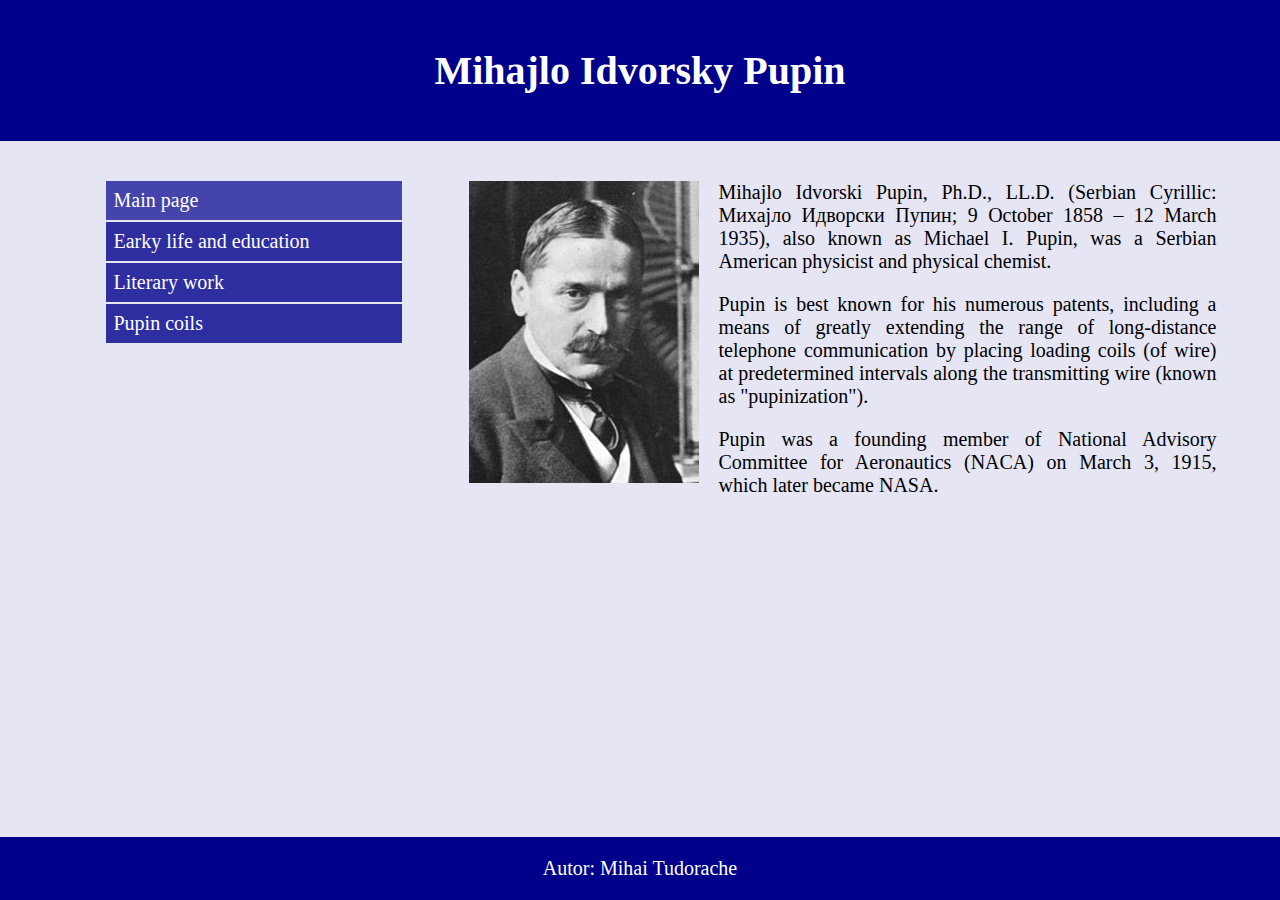
<file: index.html>
<!DOCTYPE html>
<html lang="en">
<head>
    <meta charset="UTF-8">
    <link rel="icon" href="pictures/icon.png" type="image/png" sizes="64x64">
    <link href="css/style.css" type="text/css" rel="stylesheet">
    <title>Main Page</title>
</head>
<body>
    <header>
        <h1>Mihajlo Idvorsky Pupin</h1>
    </header>
    <div>
        <nav>
            <ul>
                <li class="active"><a href="index.html">Main page</a></li> 
                <li><a href="early_life_and_education.html">Earky life and education</a></li>
                <li><a href="literary_work.html">Literary work</a></li>
                <li><a href="pupin_coils.html">Pupin coils</a></li>
            </ul>
        </nav>
        <article>
            
            <img src="pictures/pupin.jpg" alt="Pupin">
            <p>
                Mihajlo Idvorski Pupin, Ph.D., LL.D. (Serbian Cyrillic: Михајло Идворски Пупин; 9 October 1858 – 12 March 1935), also known as Michael I.
                Pupin, was a Serbian American physicist and physical chemist.
            </p>   
            <p>
                Pupin is best known for his numerous patents, including a means of greatly extending the range of long-distance telephone communication by
                placing loading coils (of wire) at predetermined intervals along the transmitting wire (known as "pupinization"). 
            </p>
            <p>
                Pupin was a founding member of National Advisory Committee for Aeronautics (NACA) on March 3, 1915, which later became NASA.
            </p>
        </article>
    </div>
    <div class="final"></div>
    <footer>
        <p>
            Autor: Mihai Tudorache
        </p>
    </footer>
</body>
</html>
</file>
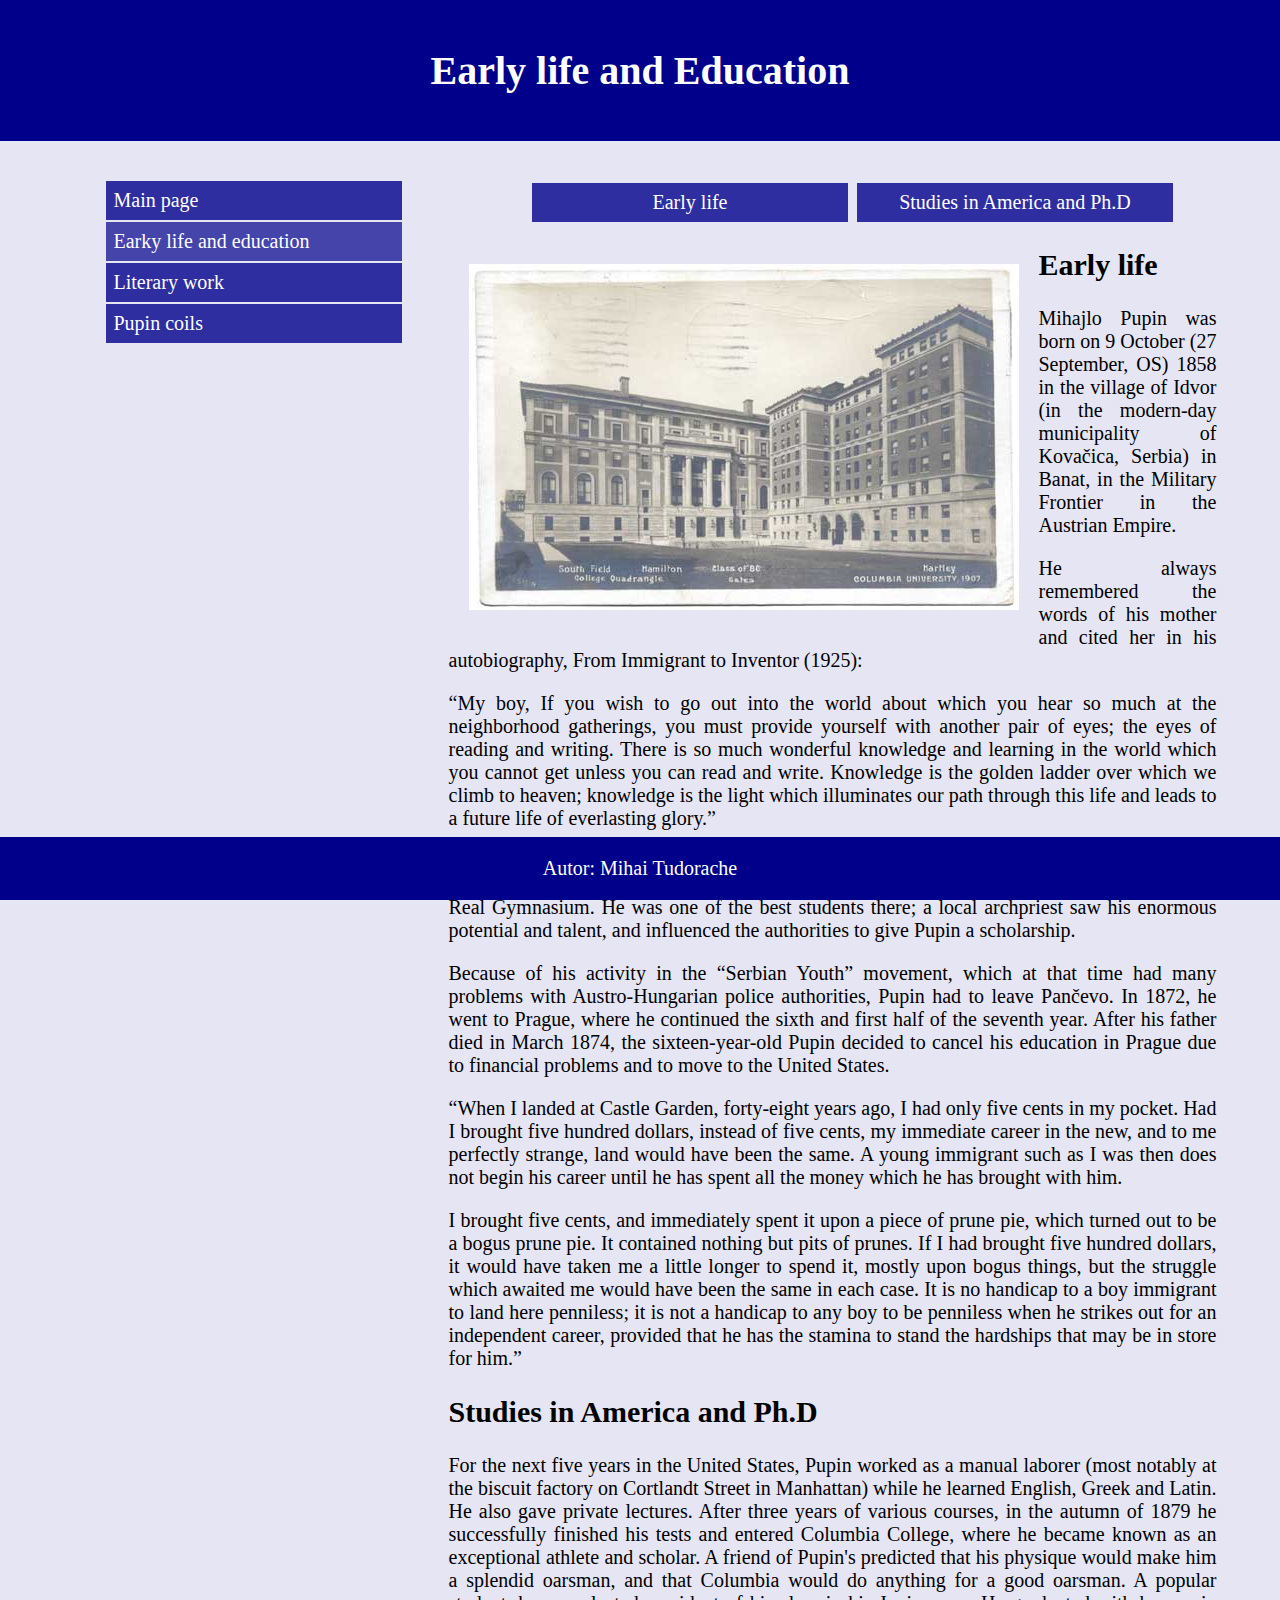
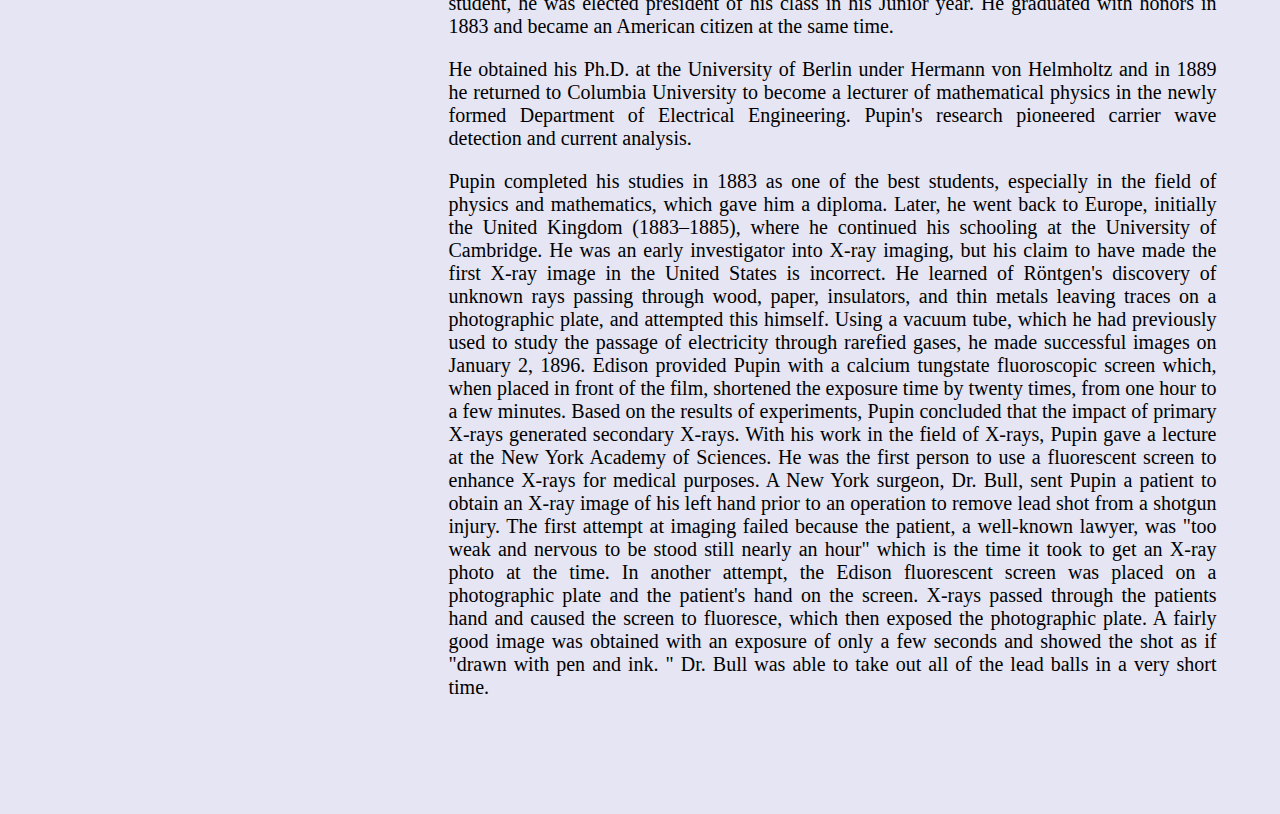
<file: early_life_and_education.html>
<!DOCTYPE html>
<html lang="en">
<head>
    <meta charset="UTF-8">
    <link rel="icon" href="pictures/icon.png" type="image/png" sizes="64x64">
    <link href="css/style.css" type="text/css" rel="stylesheet">
    <title>Early life and education</title>
</head>
<body>
    <header>
        <h1>Early life and Education</h1>
    </header>
    <div>
        <nav>
            <ul>
                <li><a href="index.html">Main page</a></li> 
                <li class="active"><a href="early_life_and_education.html">Earky life and education</a></li>
                <li><a href="literary_work.html">Literary work</a></li>
                <li><a href="pupin_coils.html">Pupin coils</a></li>
            </ul>
        </nav>
        <article>
            <ul class="navigare"> 
                <li><a href="#Early life">Early life</a> </li>
                <li><a href="#Studies in America and Ph.D">Studies in America and Ph.D</a> </li>
            </ul>
            <img src="pictures/university.jpg" alt="university">
            <h2 id="Early life">Early life</h2> 
            <p>
                Mihajlo Pupin was born on 9 October (27 September, OS) 1858 in the village of Idvor (in the modern-day municipality of Kovačica, Serbia)
                in Banat, in the Military Frontier in the Austrian Empire.   
            </p>
            <p>
                He always remembered the words of his mother and cited her in his autobiography, From Immigrant to Inventor (1925):
            </p> 
            <p>
            “My boy, If you wish to go out into the world about which you hear so much at the neighborhood gatherings,
            you must provide yourself with another pair of eyes; the eyes of reading and writing.
            There is so much wonderful knowledge and learning in the world which you cannot get unless you can read and write.
            Knowledge is the golden ladder over which we climb to heaven; knowledge is the light which illuminates our path through this life and leads to a future
            life of everlasting glory.”
            </p>
            <p>
                Pupin went to elementary school in his birthplace, to Serbian Orthodox school, and later to German elementary school in Perlez.
                He enrolled in high school in Pančevo, and later in the Real Gymnasium. He was one of the best students there; a local archpriest saw his enormous potential
                and talent, and influenced the authorities to give Pupin a scholarship.
            </p> 
            <p>
                Because of his activity in the “Serbian Youth” movement, which at that time had many problems with Austro-Hungarian police authorities, Pupin had to leave Pančevo.
                In 1872, he went to Prague, where he continued the sixth and first half of the seventh year.
                After his father died in March 1874, the sixteen-year-old Pupin decided to cancel his education in Prague due to financial problems and
                to move to the United States.
            </p>   
            <p>
                “When I landed at Castle Garden, forty-eight years ago, I had only five cents in my pocket.
                Had I brought five hundred dollars, instead of five cents, my immediate career in the new, and to me perfectly strange,
                land would have been the same. A young immigrant such as I was then does not begin his career until he has spent all the money
                which he has brought with him.
            </p> 
            <p>
                I brought five cents, and immediately spent it upon a piece of prune pie, which turned out to be a bogus prune pie.
                It contained nothing but pits of prunes. If I had brought five hundred dollars, it would have taken me a little longer to spend it,
                mostly upon bogus things, but the struggle which awaited me would have been the same in each case. It is no handicap to a boy immigrant
                to land here penniless; it is not a handicap to any boy to be penniless when he strikes out for an independent career, provided that he has
                the stamina to stand the hardships that may be in store for him.”
            </p>
            <h2 id="Studies in America and Ph.D">Studies in America and Ph.D</h2>
            <p> For the next five years in the United States, Pupin worked as a manual laborer (most notably at the biscuit factory on Cortlandt Street in Manhattan)
                while he learned English, Greek and Latin. 
                He also gave private lectures. 
                After three years of various courses, in the autumn of 1879 he successfully finished his tests and entered Columbia College,
                where he became known as an exceptional athlete and scholar. 
                A friend of Pupin's predicted that his physique would make him a splendid oarsman, and that Columbia would do anything for a good oarsman. 
                A popular student, he was elected president of his class in his Junior year. He graduated with honors in 1883 and became an American citizen at the same time.
            </p>
            <p>
                He obtained his Ph.D. at the University of Berlin under Hermann von Helmholtz and in 1889 he returned to Columbia University
                to become a lecturer of mathematical physics in the newly formed Department of Electrical Engineering. 
                Pupin's research pioneered carrier wave detection and current analysis.
            </p>
            <p>
                Pupin completed his studies in 1883 as one of the best students, especially in the field of physics and mathematics,
                which gave him a diploma. Later, he went back to Europe, initially the United Kingdom (1883–1885),
                where he continued his schooling at the University of Cambridge. He was an early investigator into X-ray imaging,
                but his claim to have made the first X-ray image in the United States is incorrect. He learned of Röntgen's discovery of unknown rays passing through wood,
                paper, insulators, and thin metals leaving traces on a photographic plate, and attempted this himself.
                Using a vacuum tube, which he had previously used to study the passage of electricity through rarefied gases,
                he made successful images on January 2, 1896. Edison provided Pupin with a calcium tungstate fluoroscopic 
                screen which, when placed in front of the film, shortened the exposure time by twenty times, from one hour to a few minutes. 
                Based on the results of experiments, Pupin concluded that the impact of primary X-rays generated secondary X-rays.
                With his work in the field of X-rays, Pupin gave a lecture at the New York Academy of Sciences. 
                He was the first person to use a fluorescent screen to enhance X-rays for medical purposes. 
                A New York surgeon, Dr. Bull, sent Pupin a patient to obtain an X-ray image of his left hand prior to an operation to remove lead
                shot from a shotgun injury. The first attempt at imaging failed because the patient, a well-known lawyer, was "too weak 
                and nervous to be stood still nearly an hour" which is the time it took to get an X-ray photo at the time. 
                In another attempt, the Edison fluorescent screen was placed on a photographic plate and the patient's hand on the screen. 
                X-rays passed through the patients hand and caused the screen to fluoresce, which then exposed the photographic plate. 
                A fairly good image was obtained with an exposure of only a few seconds and showed the shot as if "drawn with pen and ink.
                " Dr. Bull was able to take out all of the lead balls in a very short time.
            </p>
            
        </article>
    </div>
    <div class="final"></div>
    <footer>
        <p>
            Autor: Mihai Tudorache
        </p>
    </footer>
</body>
</html>
</file>
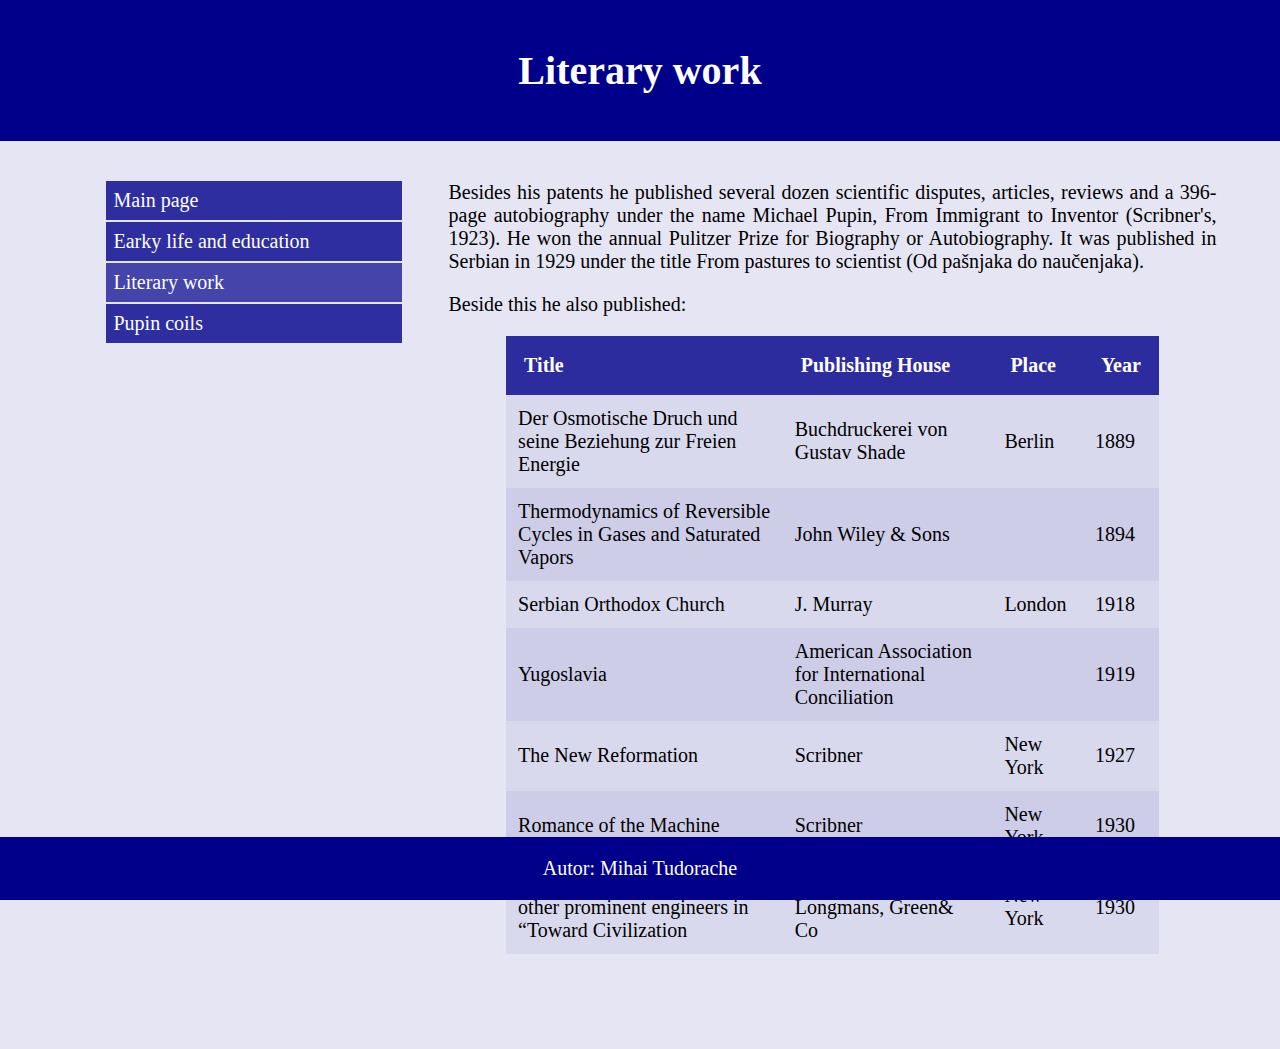
<file: literary_work.html>
<!DOCTYPE html>
<html lang="en">
<head>
    <meta charset="UTF-8">
    <link rel="icon" href="pictures/icon.png" type="image/png" sizes="64x64">
    <link href="css/style.css" type="text/css" rel="stylesheet">
    <title>Literary work</title>
</head>
<body>
    <header>
        <h1>Literary work</h1>
    </header>
    <div>
        <nav>
            <ul>
                <li><a href="index.html">Main page</a></li> 
                <li><a href="early_life_and_education.html">Earky life and education</a></li>
                <li class="active"><a href="literary_work.html">Literary work</a></li>
                <li><a href="pupin_coils.html">Pupin coils</a></li>
            </ul>
        </nav>
        <article>
            <p>
                Besides his patents he published several dozen scientific disputes, articles, reviews and a 396-page autobiography under the name Michael Pupin, 
                From Immigrant to Inventor (Scribner's, 1923). He won the annual Pulitzer Prize for Biography or Autobiography.
                It was published in Serbian in 1929 under the title From pastures to scientist (Od pašnjaka do naučenjaka).
            </p>
            <p>
                Beside this he also published:
            </p>
            <table>
                <thead>
                    <tr>
                        <th>Title</th>
                        <th>Publishing House</th>
                        <th>Place</th>
                        <th>Year</th>
                    </tr>
                </thead>
                <tbody>
                    <tr>
                        <td>Der Osmotische Druch und seine Beziehung zur Freien Energie</td>
                        <td> Buchdruckerei von Gustav Shade</td>
                        <td>Berlin</td>
                        <td>1889</td>
                    </tr>
                    <tr>
                        <td>Thermodynamics of Reversible Cycles in Gases and Saturated Vapors</td>
                        <td>John Wiley & Sons</td>
                        <td></td>
                        <td>1894</td>
                    </tr>
                    <tr>
                        <td>Serbian Orthodox Church</td>
                        <td>J. Murray</td>
                        <td>London</td>
                        <td>1918</td>
                    </tr>
                    <tr>
                        <td>Yugoslavia</td>
                        <td>American Association for International Conciliation</td>
                        <td></td>
                        <td>1919</td>
                    </tr>
                    <tr>
                        <td>The New Reformation</td>
                        <td>Scribner</td>
                        <td>New York</td>
                        <td>1927</td>
                    </tr>
                    <tr>
                        <td>Romance of the Machine</td>
                        <td>Scribner</td>
                        <td>New York</td>
                        <td>1930</td>
                    </tr>
                    <tr>
                        <td>Discussion by M. Pupin and other prominent engineers in “Toward Civilization</td>
                        <td>C. A. Beard. Longmans, Green& Co</td>
                        <td>New York</td>
                        <td>1930</td>
                    </tr>
                </tbody>
            </table>
        </article>
    </div>
    <div class="final"></div>
    <footer>
        <p>
            Autor: Mihai Tudorache
        </p>
    </footer>
</body>
</html>
</file>
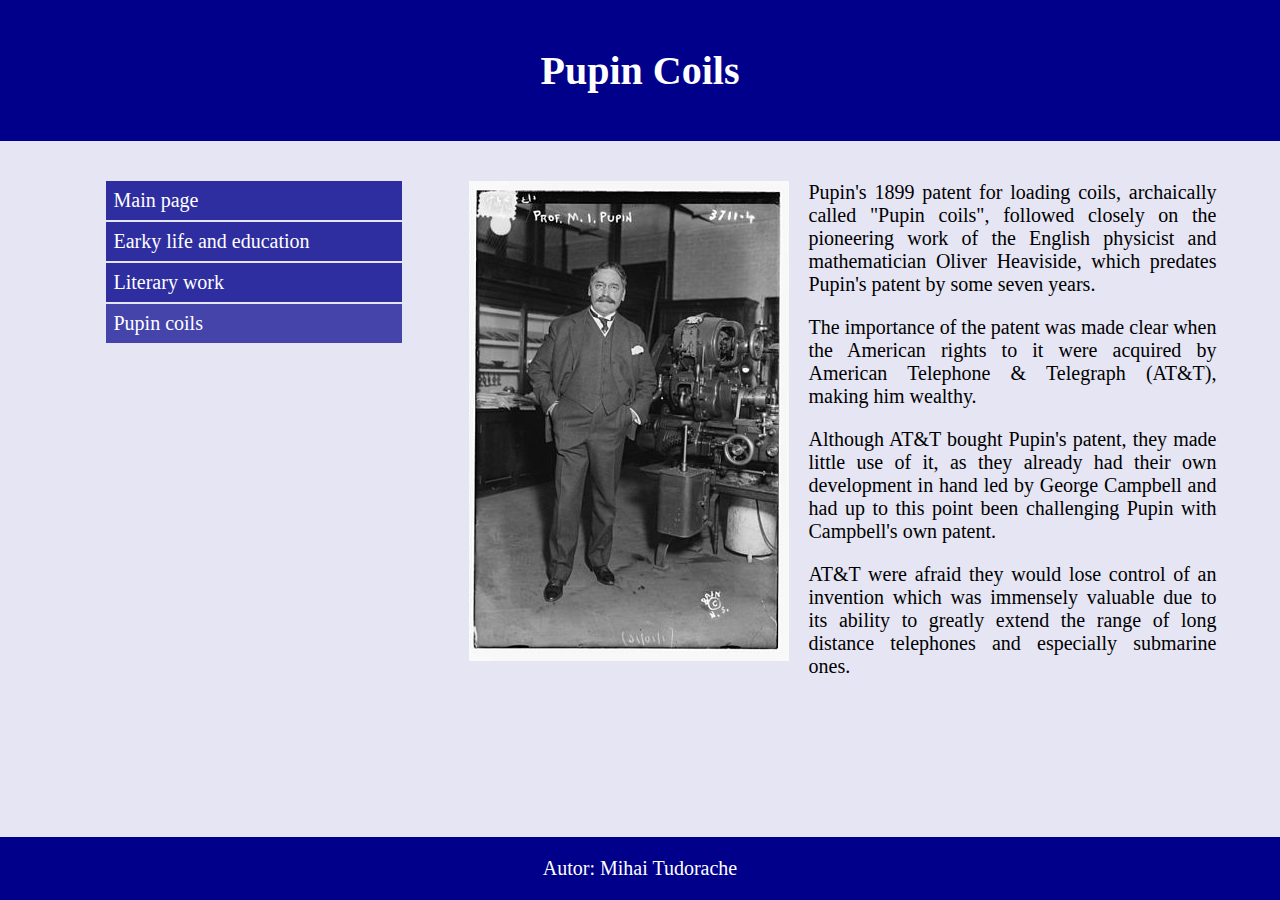
<file: pupin_coils.html>
<!DOCTYPE html>
<html lang="en">
<head>
    <meta charset="UTF-8">
    <link rel="icon" href="pictures/icon.png" type="image/png" sizes="64x64">
    <link href="css/style.css" type="text/css" rel="stylesheet">
    <title>Pupin Coils</title>
</head>
<body>
    <header>
        <h1>Pupin Coils</h1>
    </header>
    <div>
        <nav>
            <ul>
                <li><a href="index.html">Main page</a></li> 
                <li><a href="early_life_and_education.html">Earky life and education</a></li>
                <li><a href="literary_work.html">Literary work</a></li>
                <li class="active"><a href="pupin_coils.html">Pupin coils</a></li>
            </ul>
        </nav>
        <article>
            <img src="pictures/pupin-1916.jpg" alt="coil">
            <p>
                Pupin's 1899 patent for loading coils, archaically called "Pupin coils", 
                followed closely on the pioneering work of the English physicist and mathematician Oliver Heaviside,
                which predates Pupin's patent by some seven years.
            </p>
            <p>
                The importance of the patent was made clear when 
                the American rights to it were acquired by American Telephone & Telegraph (AT&T), making him wealthy.
            </p>
            <p>
                Although AT&T bought Pupin's patent, they made little use of it, as they already had their own development
                in hand led by George Campbell and had up to this point been challenging Pupin with Campbell's own patent.
            </p>
            <p>
            AT&T were afraid they would lose control of an invention which was immensely valuable due to its ability
            to greatly extend the range of long distance telephones and especially submarine ones.
            </p>
        </article>
    </div>
    <div class="final"></div>
    <footer>
        <p>
            Autor: Mihai Tudorache
        </p>
    </footer>
    </body>
</html>
</file>
<file: css/style.css>
body {
    font-family: 'Times New Roman', Times, serif;
    font-size: 20px;
    margin: 0;
    background-color: rgba(0, 0, 139, 0.1);
}
nav, article {
    display: inline-block;
    padding: 1em;
    margin: 0 auto;
    text-align: justify;
    vertical-align: top;
}
article {
    width: 60%;
    min-width: 400px;
}
nav {
    width: 17em;
}
img {
    float: left;
    padding: 1em;
}
li {
    list-style-type: none;
    background-color: rgba(0, 0, 139, 0.8);
    padding: 8px;
    margin: 2px;
}
.active {
    background-color: rgba(0, 0, 139, 0.7);
}
a {
    color: white;
    text-decoration: none;
}
div {
    text-align: center;
}
header {
    background-color:darkblue;
    padding: 20px;
    margin: 0;
    text-align: center;
    color: white;
}
.navigare {
    text-align: center;
}
.navigare > li {
    display: inline-block;
    width: 15em;
}
table {
    border-collapse: collapse;
    width: 85%;
    margin: 0 auto;
}
th {
    background-color: rgba(0, 0, 139, 0.8);
    color: white;
    padding: 18px;
}  
td {
    text-align: left;
    padding: 12px;
}
tr{
    background-color: rgba(0, 0, 139, 0.05);
}
tr:nth-child(even) {
    background-color: rgba(0, 0, 139, 0.1);
}
.final {
    height: 75px;
}
footer {
    position: fixed;
    left: 0;
    bottom: 0;
    width: 100%;
    background-color: darkblue;
    color: white;
    text-align: center;
}
</file>
